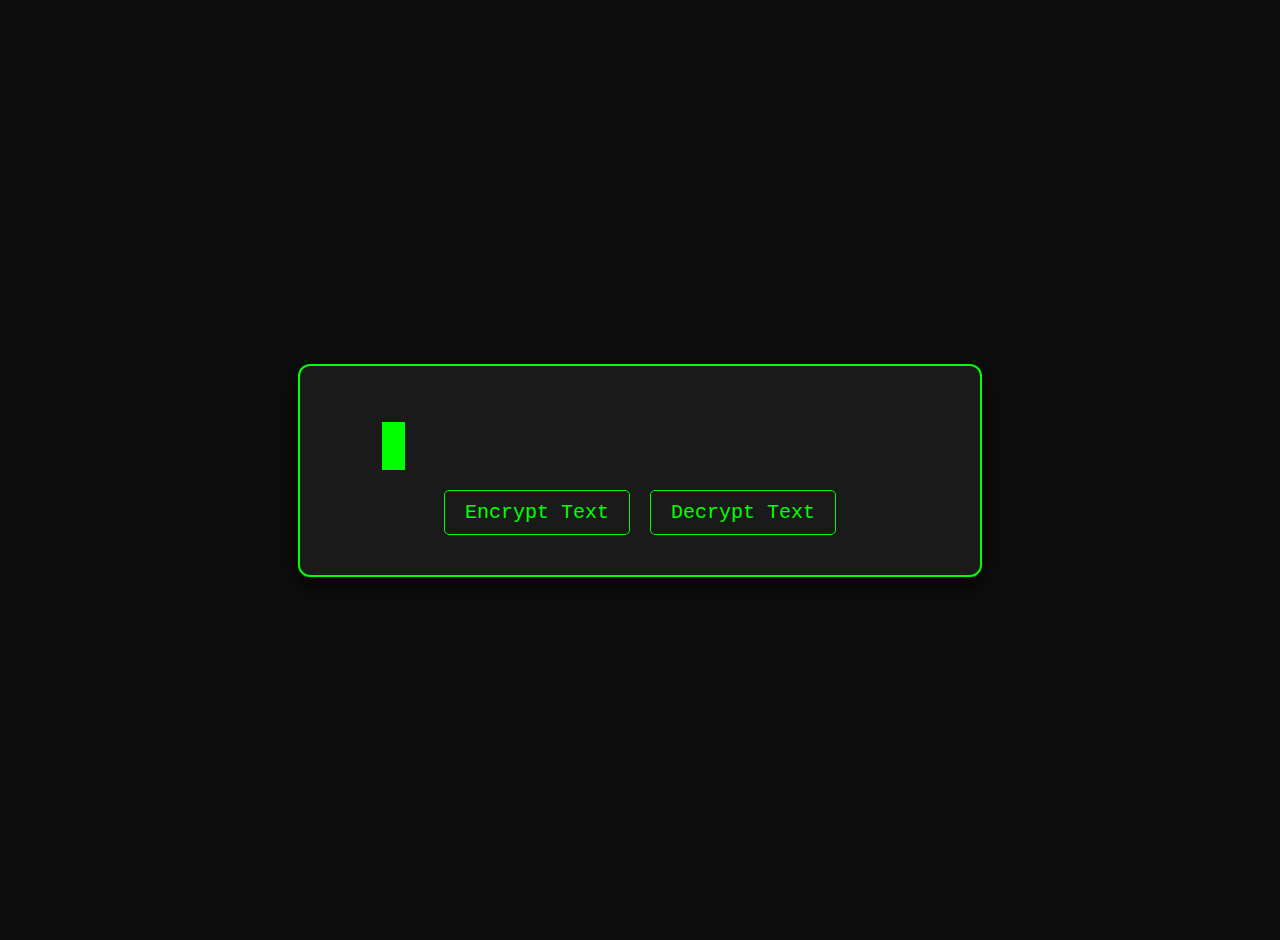
<file: index.html>
<!DOCTYPE html>
<html lang="en">
<head>
    <meta charset="UTF-8">
    <meta name="viewport" content="width=device-width, initial-scale=1.0">
    <title>Home - Encrypt/Decrypt</title>
    <link rel="stylesheet" href="styles.css">
    <link href="https://fonts.googleapis.com/css2?family=Lato:wght@700&display=swap" rel="stylesheet">
</head>
<body>

    <div class="container">
        <h1 aria-label="Hi! I'm a developer">
            &nbsp;<span class="typewriter thick"></span>
          </h1>
        <div class="options">
            <a href="encrypt.html" class="option">Encrypt Text</a>
            <a href="decrypt.html" class="option">Decrypt Text</a>
        </div>
    </div>

</body>
</html>
</file>
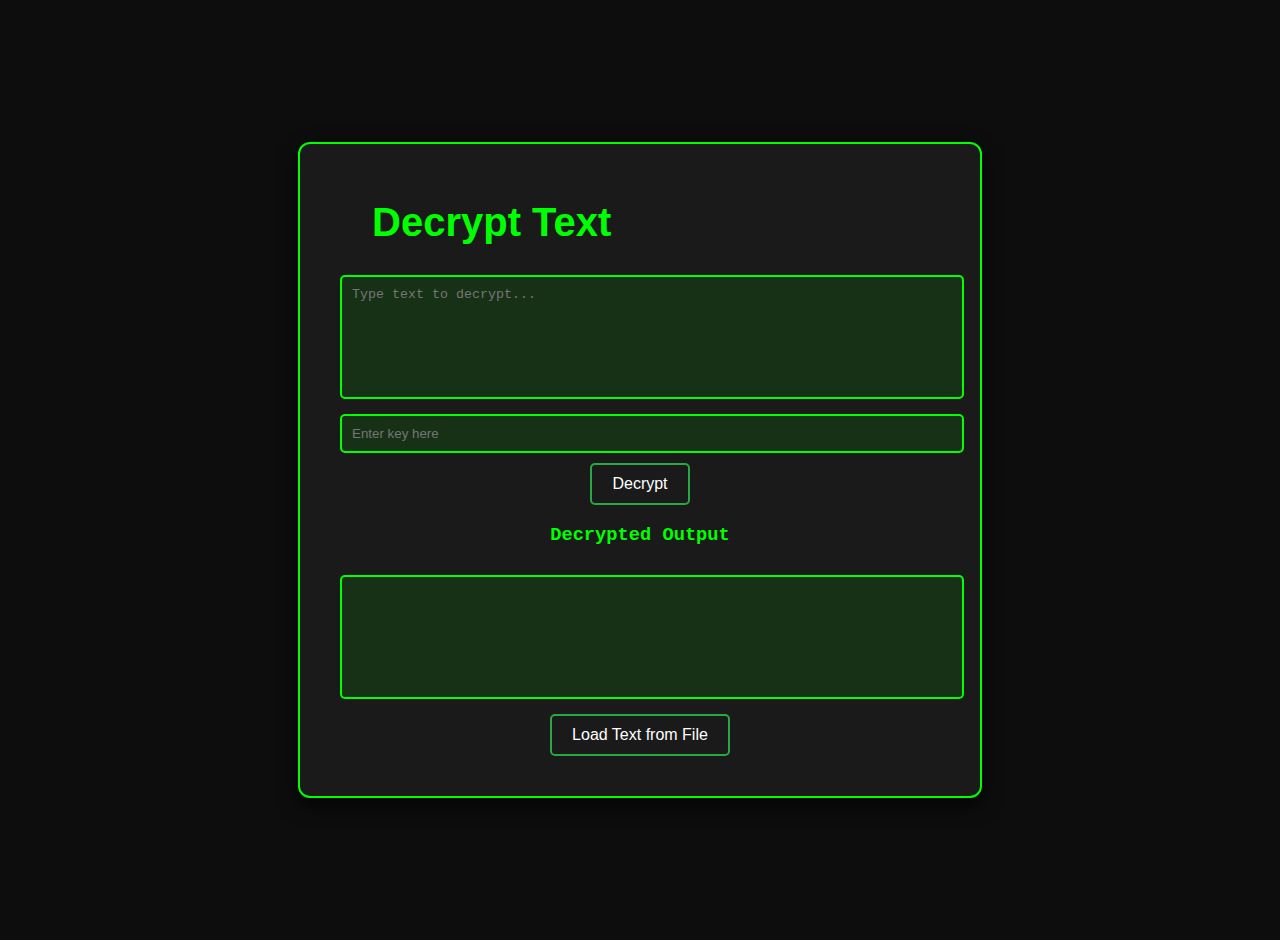
<file: decrypt.html>
<!DOCTYPE html>
<html lang="en">
<head>
    <meta charset="UTF-8">
    <meta name="viewport" content="width=device-width, initial-scale=1.0">
    <title>Decrypt Text</title>
    <link rel="stylesheet" href="styles.css">
</head>
<body>

    <div class="container">
        <h1>Decrypt Text</h1>
        <textarea id="decryptInput" placeholder="Type text to decrypt..."></textarea>
        <input type="text" id="decryptKey" placeholder="Enter key here">
        <button id="decryptButton">Decrypt</button>
        <h3>Decrypted Output</h3>
        <textarea id="decryptOutput" readonly></textarea>
        <button id="loadButton">Load Text from File</button>
    </div>

    <script src="script.js"></script>
</body>
</html>
</file>
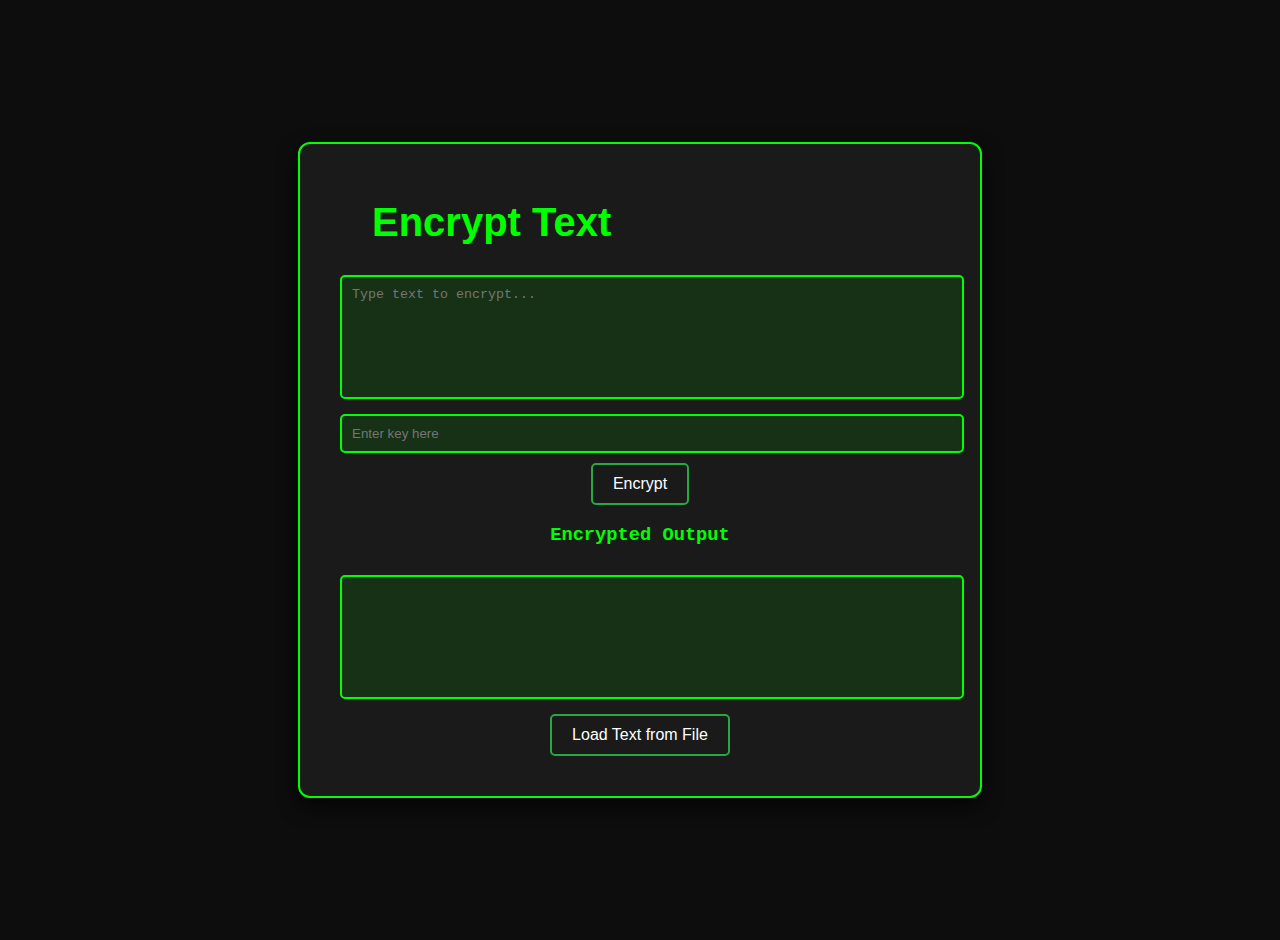
<file: encrypt.html>
<!DOCTYPE html>
<html lang="en">
<head>
    <meta charset="UTF-8">
    <meta name="viewport" content="width=device-width, initial-scale=1.0">
    <title>Encrypt Text</title>
    <link rel="stylesheet" href="styles.css">
</head>
<body>

    <div class="container">
        <h1>Encrypt Text</h1>
        <textarea id="encryptInput" placeholder="Type text to encrypt..."></textarea>
        <input type="text" id="encryptKey" placeholder="Enter key here">
        <button id="encryptButton">Encrypt</button>
        <h3>Encrypted Output</h3>
        <textarea id="encryptOutput" readonly></textarea>
        <button id="loadButton">Load Text from File</button>
    </div>

    <script src="script.js"></script>
</body>
</html>
</file>
<file: styles.css>
/* Front Page CSS */
body {
    background-color: #0d0d0d; /* Very dark background */
    color: #00ff00; /* Bright green text */
    font-family: 'Courier New', Courier, monospace; /* Monospace font for hacker feel */
    margin: 0;
    padding: 20px;
}

.container {
    max-width: 800px;
    margin: 0 auto;
    padding: 20px;
    border: 2px solid #00ff00; /* Green border */
    border-radius: 10px;
    background-color: #1a1a1a; /* Darker container background */
}


h1 {
    font-size: 19vmin;
    color: #8bf;
    text-align: left;
    font-family: Lato, sans-serif;
    font-weight: 700;
    margin: 1rem 0 1rem 2rem;
  }
  
  /* Typewriter effect 1 */
  @keyframes typing {
    0.0000%, 77.5000% { content: ""; }
    1.0000%, 86.5000% { content: "W"; }
    2.0000%, 85.5000% { content: "We"; }
    3.0000%, 94.5000% { content: "Wel"; }
    4.0000%, 93.5000% { content: "Welc"; }
    5.0000%, 92.5000% { content: "Welco"; }
    6.0000%, 91.5000% { content: "Welcom"; }
    7.0000%, 90.5000% { content: "Welcome"; }
    8.0000%, 99.0000% { content: "Welcome "; }
    9.0000%, 98.0000% { content: "Welcome t"; }
    10.0000%, 97.0000% { content: "Welcome to"; }
    11.0000%, 96.0000% { content: "Welcome to "; }
    12.0000%, 95.0000% { content: "Welcome to t"; }
    13.0000%, 94.0000% { content: "Welcome to th"; }
    14.0000%, 93.0000% { content: "Welcome to the"; }
    15.0000%, 92.0000% { content: "Welcome to the "; }
    16.0000%, 91.0000% { content: "Welcome to the T"; }
    17.0000%, 90.0000% { content: "Welcome to the Te"; }
    18.0000%, 89.0000% { content: "Welcome to the Tex"; }
    19.0000%, 88.0000% { content: "Welcome to the Text"; }
    20.0000%, 87.0000% { content: "Welcome to the Text "; }
    21.0000%, 86.0000% { content: "Welcome to the Text E"; }
    22.0000%, 85.0000% { content: "Welcome to the Text En"; }
    23.0000%, 84.0000% { content: "Welcome to the Text Enc"; }
    24.0000%, 83.0000% { content: "Welcome to the Text Encr"; }
    25.0000%, 82.0000% { content: "Welcome to the Text Encry"; }
    26.0000%, 81.0000% { content: "Welcome to the Text Encryp"; }
    27.0000%, 80.0000% { content: "Welcome to the Text Encrypt"; }
    28.0000%, 79.0000% { content: "Welcome to the Text Encrypti"; }
    29.0000%, 78.0000% { content: "Welcome to the Text Encryptio"; }
    30.0000%, 77.0000% { content: "Welcome to the Text Encryption"; }
    31.0000%, 76.0000% { content: "Welcome to the Text Encryption "; }
    32.0000%, 75.0000% { content: "Welcome to the Text Encryption T"; }
    33.0000%, 74.0000% { content: "Welcome to the Text Encryption To"; }
    34.0000%, 73.0000% { content: "Welcome to the Text Encryption Too"; }
    35.0000%, 72.0000% { content: "Welcome to the Text Encryption Tool"; }
}

  

  @keyframes blink {
    0%, 100% { opacity: 1; }
    50% { opacity: 0; }
  }
  
  .typewriter {
    --caret: currentcolor;
  }
  
  .typewriter::before {
    content: "";
    animation: typing 13.5s infinite;
  }
  
  .typewriter::after {
    content: "";
    border-right: 1px solid var(--caret);
    animation: blink 0.5s linear infinite;
  }
  
  .typewriter.thick::after {
    border-right: 1ch solid var(--caret);
  }
  
  .typewriter.nocaret::after {
    border-right: 0;
  }
  
  
  @media (prefers-reduced-motion) {
    .typewriter::after {
      animation: none;
    }
    
    .typewriter::before {
      content: "developer";
      animation: sequencePopup 12s linear infinite;
    }
  }
  









  

.options {
    display: flex;
    justify-content: center;
    gap: 20px;
}

.option {
    color: #00ff00;
    text-decoration: none;
    font-size: 20px;
    padding: 10px 20px;
    border: 1px solid #00ff00;
    border-radius: 5px;
    transition: background-color 0.3s;
}

.option:hover {
    background-color: #009900; /* Darker green on hover */
}

/* Rest of the Pages CSS */
body {
    font-family: 'Courier New', Courier, monospace; /* Terminal-like font */
    background-color: #0d0d0d; /* Dark background */
    height: 100vh;
    display: flex;
    justify-content: center;
    align-items: center;
    margin: 0;
    color: #00ff00; /* Bright green text */
}

.container {
    text-align: center;
    background-color: #1a1a1a; /* Slightly lighter dark background */
    padding: 40px;
    border-radius: 12px;
    box-shadow: 0 8px 20px rgba(0, 0, 0, 0.7);
    width: 90%; /* Responsive width */
    max-width: 600px; /* Limit max width */
}

h1 {
    font-size: 2.5em;
    margin-bottom: 20px;
    color: #00ff00; /* Bright green for headings */
}

textarea {
    width: 100%;
    height: 100px; /* Reduced height */
    margin-top: 10px;
    border-radius: 5px;
    border: 2px solid #00ff00; /* Green border */
    padding: 10px;
    background: rgba(0, 255, 0, 0.1); /* Slightly transparent green */
    color: #00ff00; /* Green text */
    resize: none; /* Disable resizing */
}

input[type="text"] {
    width: 100%;
    padding: 10px;
    margin-top: 10px;
    border: 2px solid #00ff00; /* Green border */
    border-radius: 5px;
    background: rgba(0, 255, 0, 0.1); /* Slightly transparent green */
    color: #00ff00; /* Green text */
}

button {
    margin-top: 10px;
    padding: 12px 20px;
    background-color: #28a745; /* Green for buttons */
    color: white;
    border: none;
    border-radius: 5px;
    cursor: pointer;
    transition: background-color 0.3s, transform 0.2s;
}

button:hover {
    background-color: #218838; /* Darker green on hover */
    transform: translateY(-2px);
}






#encryptButton {
    position: relative;
    padding: 10px 20px;
    font-size: 16px;
    color: white;
    background-color: transparent;
    border: 2px solid #28a745; /* Green border */
    cursor: pointer;
    overflow: hidden;
    transition: color 0.4s ease;
  }
  
  #encryptButton::before {
    content: "";
    position: absolute;
    top: 0;
    right: 0;
    width: 0;
    height: 100%;
    background-color: #28a745; /* Green fill color */
    z-index: -1;
    transition: width 0.8s ease;
  }
  
  #encryptButton:hover::before {
    width: 100%;
    left: 0;
    right: auto;
  }
  
  #encryptButton:hover {
    color: white; /* Text color remains white */
  }
  #loadButton, #decryptButton, #encryptButton {
    position: relative;
    padding: 10px 20px;
    font-size: 16px;
    color: white;
    background-color: transparent;
    border: 2px solid #28a745; /* Green border */
    cursor: pointer;
    overflow: hidden;
    transition: color 0.8s ease;
  }
  
  #loadButton::before, #decryptButton::before, #encryptButton::before {
    content: "";
    position: absolute;
    top: 0;
    right: 0;
    width: 0;
    height: 100%;
    background-color: #28a745; /* Green fill color */
    z-index: -1;
    transition: width 0.4s ease;
  }
  
  #loadButton:hover::before, #decryptButton:hover::before, #encryptButton:hover::before {
    width: 100%;
    left: 0;
    right: auto;
  }
  
  #loadButton:hover, #decryptButton:hover, #encryptButton:hover {
    color: white; /* Text color remains white */
  }
  







.back-button {
    margin-top: 20px;
    display: inline-block;
    padding: 10px 20px;
    background-color: #00ff00; /* Bright green for back button */
    color: black;
    text-decoration: none;
    border-radius: 5px;
    transition: background-color 0.3s;
}

.back-button:hover {
    background-color: #009900; /* Darker green on hover */
}
</file>
